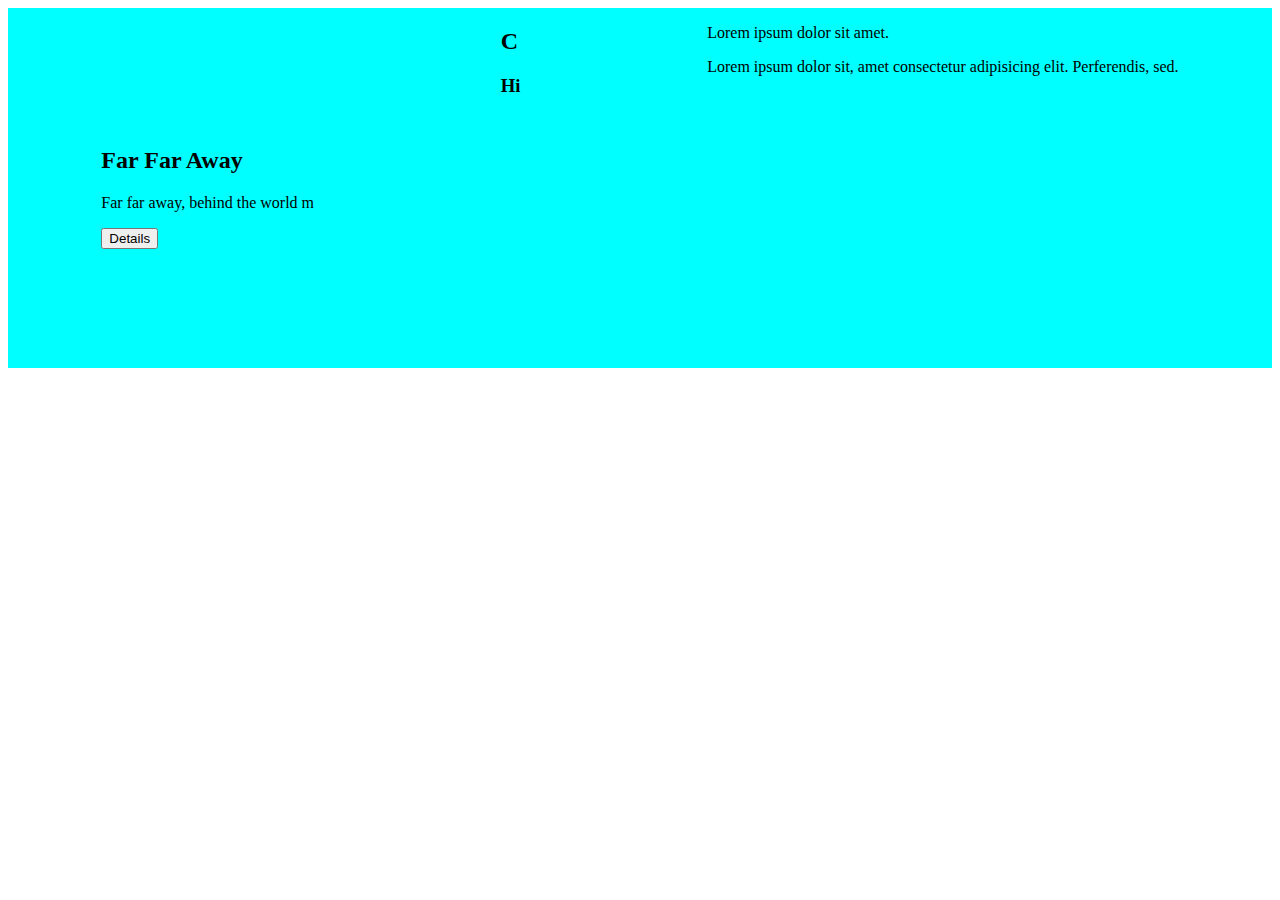
<file: HTML/index.html>
<!DOCTYPE html>
<html lang="en">
<head>
    <meta charset="UTF-8">
    <meta name="viewport" content="width=device-width, initial-scale=1.0">
    <title>Interview Test</title>
    <style>
        .container{
            display: flex;
            width: 100%;
            height: 40vh;
            background-color: aqua;
            
            justify-content: space-around;
        }
        .center{
            display: flex;
            flex-direction: row;
            justify-content: center;
            align-items: center;
        }


    </style>
</head>
<body>
    <div class="container">
        <div class="center">
            <div>
                <h2>Far Far Away</h2>
                <p>Far far away, behind the world m</p>
                <button>Details</button>
            </div>
        </div>
        <div>
            <h2>C</h2>
            <h3>Hi</h3>
        </div>
        <div>
            <p>Lorem ipsum dolor sit amet.</p>
            <p>Lorem ipsum dolor sit, amet consectetur adipisicing elit. Perferendis, sed.</p>
        </div>
    </div>
</body>
</html>
</file>
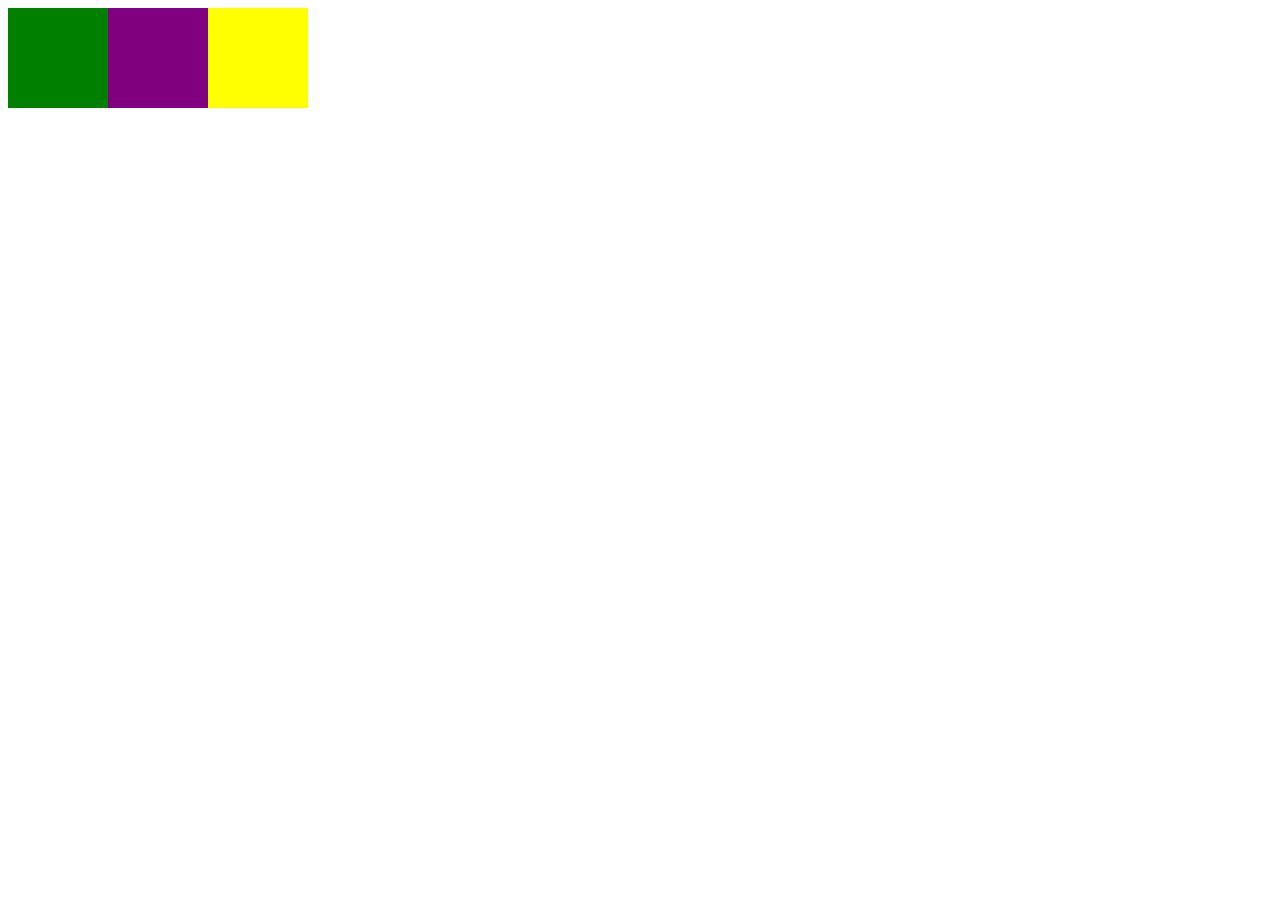
<file: HTML/after.html>
<!DOCTYPE html>
<html lang="en">
<head>
    <meta charset="UTF-8">
    <meta name="viewport" content="width=device-width, initial-scale=1.0">
    <link rel="stylesheet" href="/style/after.css">
    <title>After</title>
</head>
<body>
    <div class="box">

    </div>
</body>
</html>
</file>
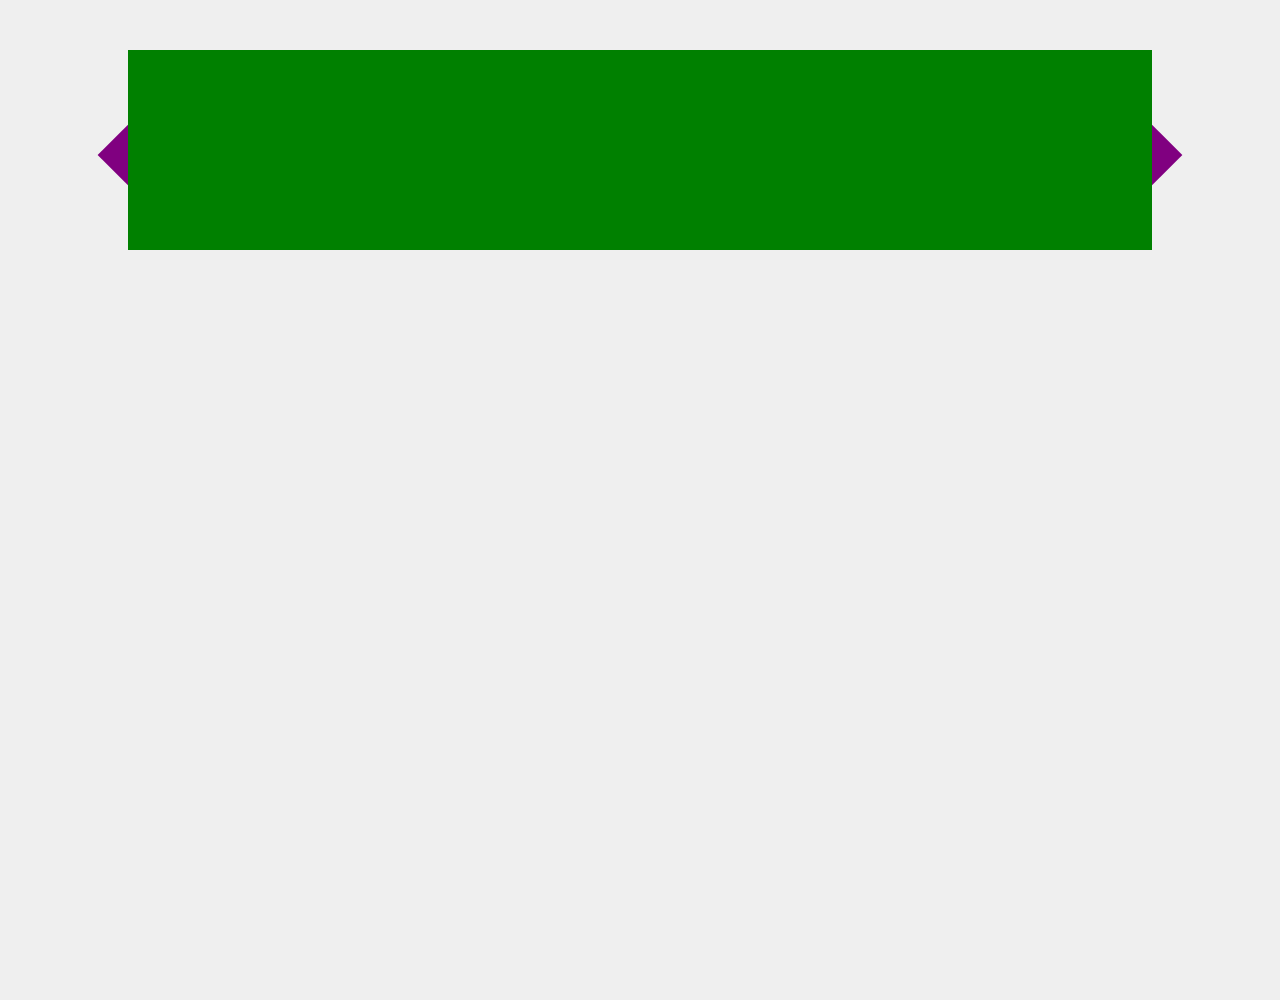
<file: HTML/anotherAfter.html>
<!DOCTYPE html>
<html lang="en">
<head>
    <meta charset="UTF-8">
    <meta name="viewport" content="width=device-width, initial-scale=1.0">
    <link rel="stylesheet" href="/style/anotherAfter.css">
    <title>Another After</title>
</head>
<body>
    <div class="wraper">
        <div class="box"></div>
    </div>
</body>
</html>
</file>
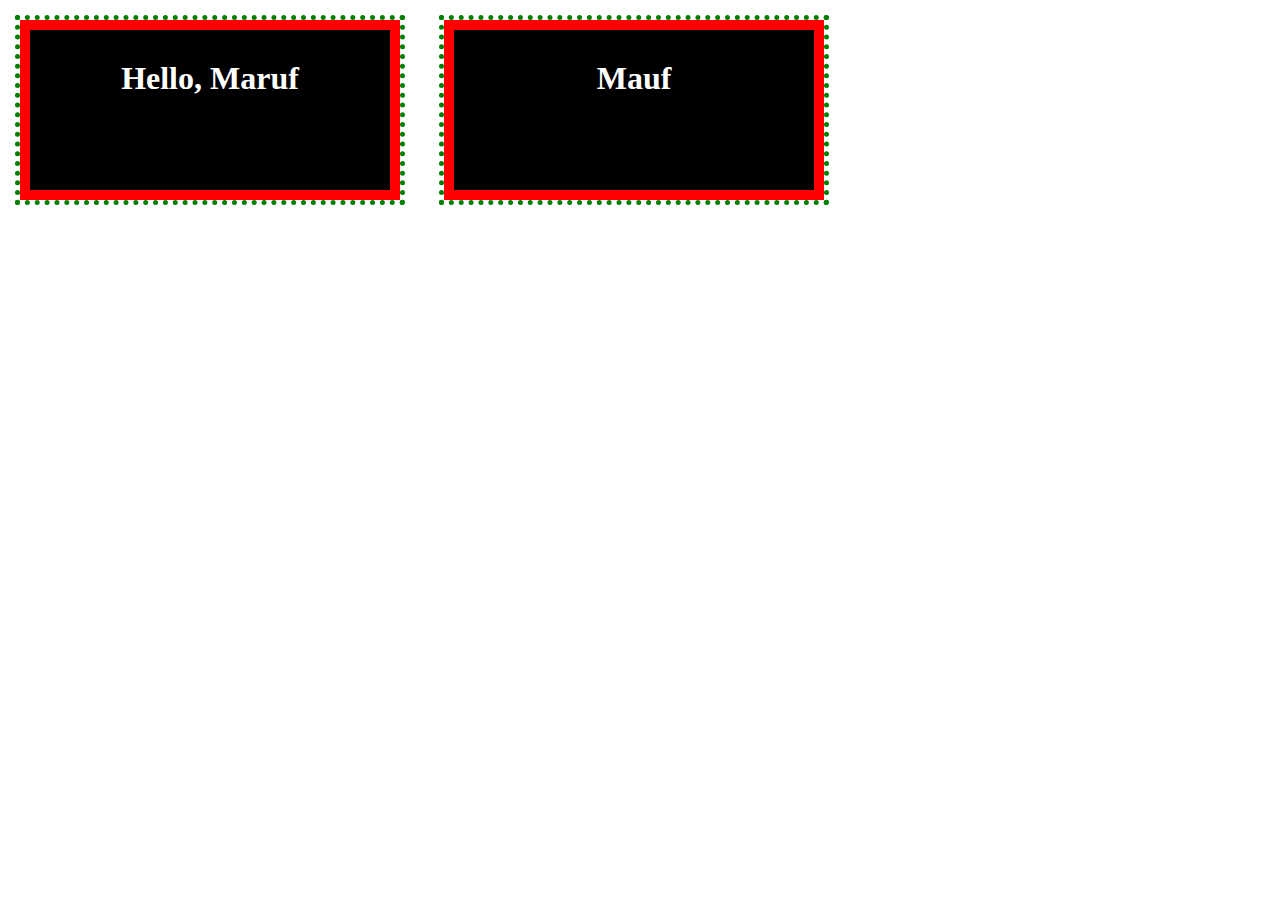
<file: HTML/boxModel.html>
<!DOCTYPE html>
<html lang="en">
<head>
    <meta charset="UTF-8">
    <meta name="viewport" content="width=device-width, initial-scale=1.0">
    <link rel="stylesheet" href="/style/boxModel.css">
    <title>Box Model</title>
</head>
<body>
    <div class="box">
        <h1>Hello, Maruf</h1>
    </div>
    <div class="box">
        <h1>Mauf</h1>
    </div>
</body>
</html>
</file>
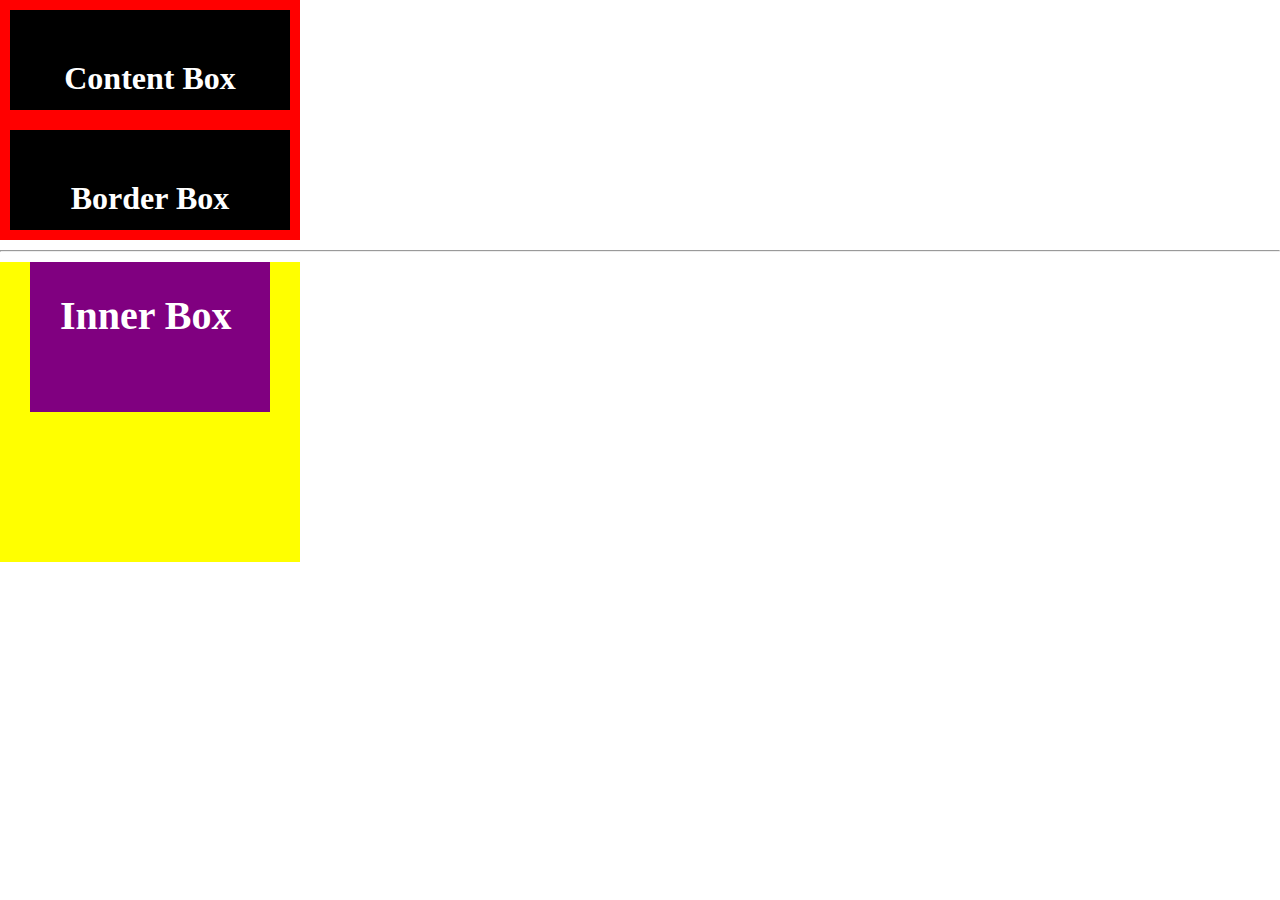
<file: HTML/boxSize.html>
<!DOCTYPE html>
<html lang="en">
<head>
    <meta charset="UTF-8">
    <meta name="viewport" content="width=device-width, initial-scale=1.0">
    <title>Box Size</title>
    <link rel="stylesheet" href="/style/boxSize.css">
</head>
<body>
    <div class="box1">
        <h1>Content Box</h1>
    </div>
    <div class="box2">
        <h1>Border Box</h1>
    </div>
    <hr>
    <div class="outer">
        <div class="inner">
            <h1>Inner Box</h1>
        </div>
    </div>
</body>
</html>
</file>
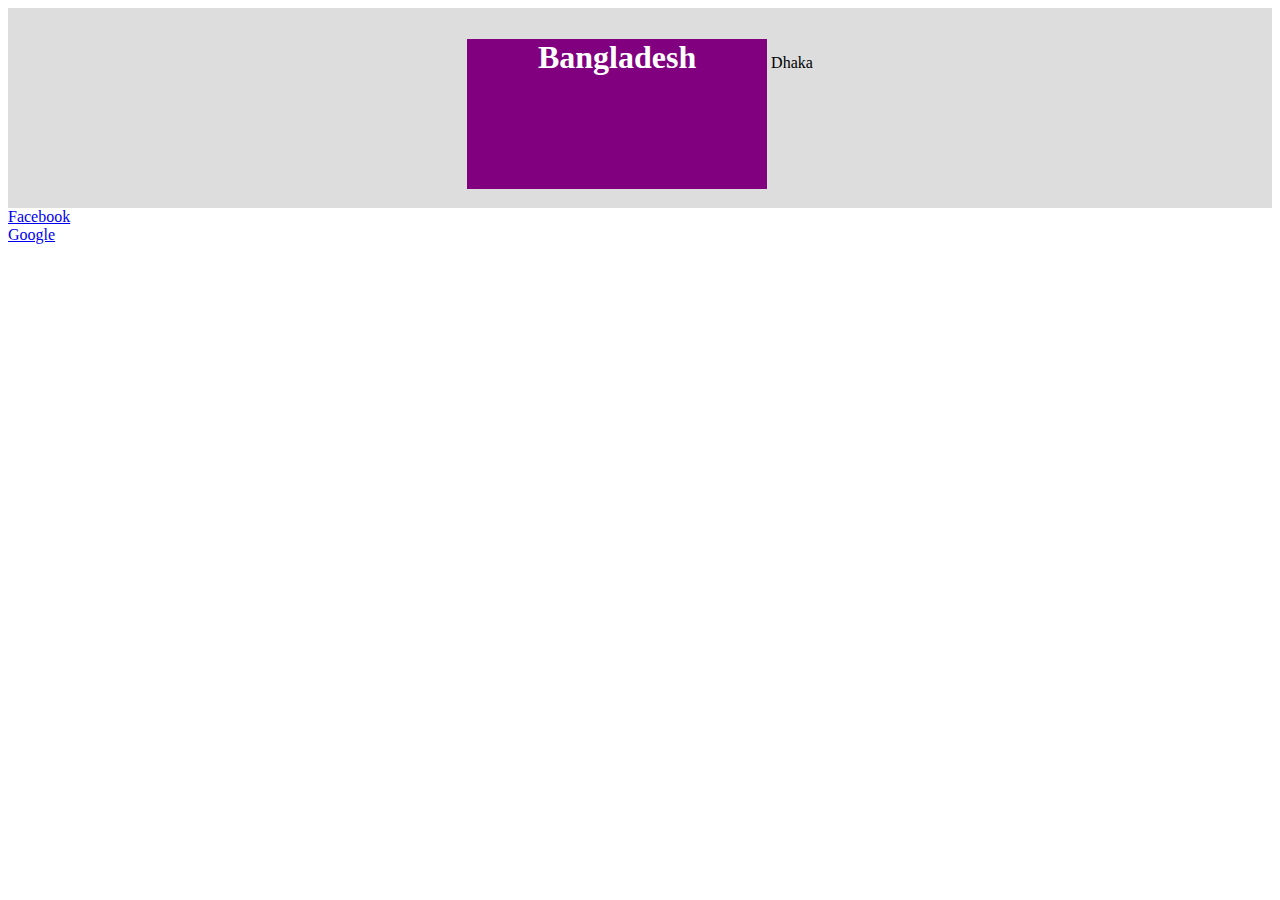
<file: HTML/display.html>
<!DOCTYPE html>
<html lang="en">
<head>
    <meta charset="UTF-8">
    <meta name="viewport" content="width=device-width, initial-scale=1.0">
    <link rel="stylesheet" href="/style/display.css">
    <title>Display Property</title>
</head>
<body>
    <div class="display">
        <h1>Bangladesh</h1>
        <p>Dhaka</p>
    </div>

    <div class="aTag">
        <a href="#">Facebook</a>
        <a href="#">Google</a>
    </div>
</body>
</html>
</file>
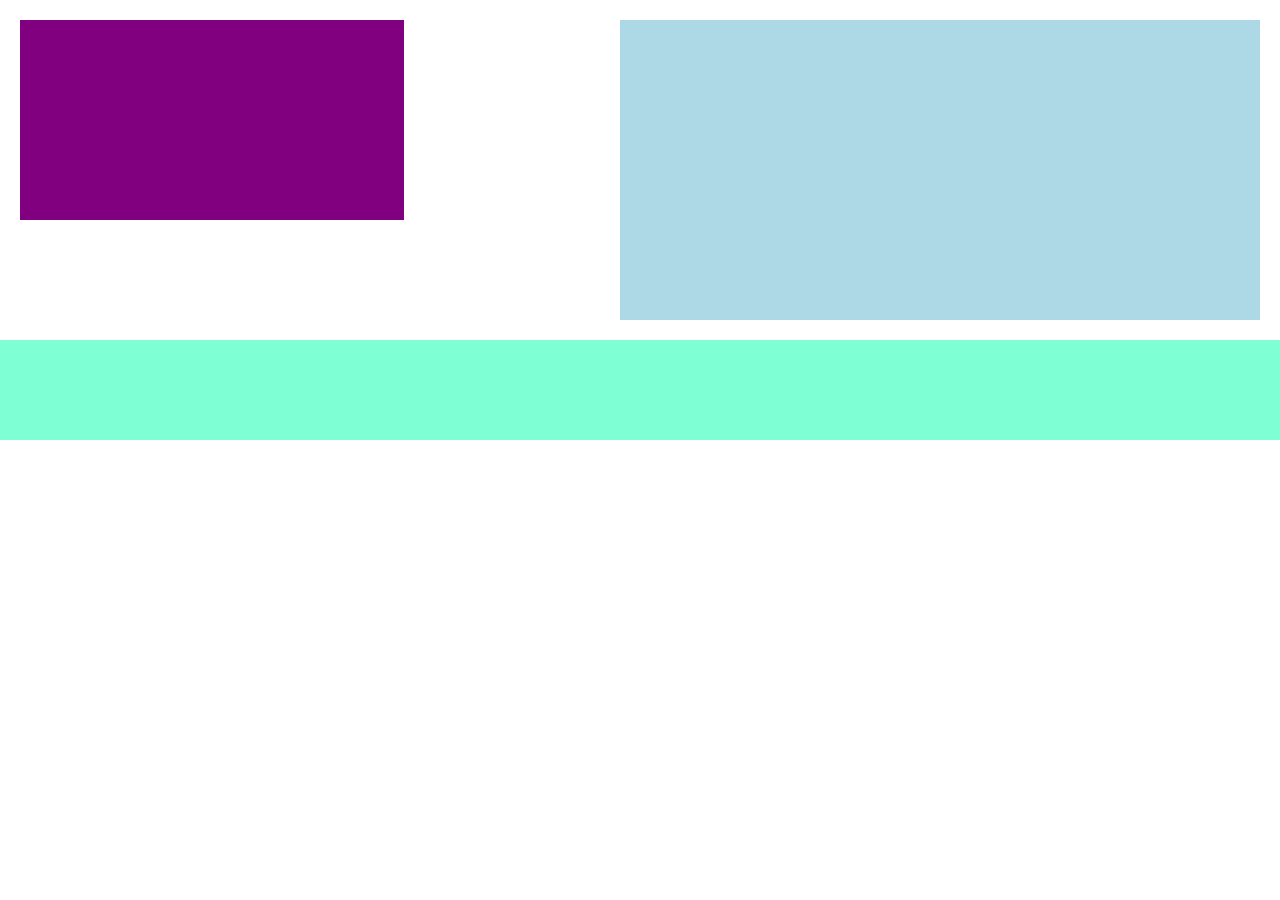
<file: HTML/float.html>
<!DOCTYPE html>
<html lang="en">

<head>
    <meta charset="UTF-8">
    <meta name="viewport" content="width=device-width, initial-scale=1.0">
    <link rel="stylesheet" href="/style/float.css">
    <title>Float</title>
</head>

<body>
    <!-- <div class="wrap">
        <img src="https://lorempixel.com/200/200" alt="">
        <p>Lorem ipsum dolor sit amet consectetur adipisicing elit. Quaerat iure recusandae, deserunt distinctio
            possimus ullam aspernatur, quibusdam dignissimos saepe quam eligendi dolore fugiat molestias dolores sunt
            facere at eaque optio velit? Consectetur unde quas qui itaque, similique deleniti, earum sunt facilis, alias
            illo perferendis sequi odio eligendi magnam repellat repellendus!</p>
        <p>Lorem ipsum dolor sit amet consectetur adipisicing elit. Aut error placeat, debitis, est aliquid assumenda
            esse tempora laborum tempore quod nobis et blanditiis dolor quos quidem iusto accusamus natus veritatis
            ullam doloremque cumque rerum voluptatem molestias. Sed, corrupti. Atque laborum fuga voluptatem nobis fugit
            reprehenderit ipsum blanditiis numquam deserunt earum mollitia sunt, facilis distinctio cumque in
            accusantium quibusdam est, recusandae dignissimos expedita? Laborum pariatur molestias nihil, veniam
            expedita iure modi, quia error voluptate vitae atque fugit itaque vero sit dolores, sequi dolorum eum cum
            ducimus. Unde voluptas est provident asperiores ratione ab, quisquam consectetur similique atque,
            consequatur quidem, eius tenetur?</p>
        <p>Lorem ipsum dolor sit amet consectetur adipisicing elit. Est, fuga! Minima voluptate tempora aspernatur,
            quasi sit placeat quia mollitia perferendis asperiores id dolores iure dolorum fuga illum eaque,
            necessitatibus, architecto suscipit voluptatum ducimus earum dignissimos aperiam accusamus maxime
            voluptates. Quae harum, magni fugiat quam ducimus soluta architecto est dignissimos ab.</p>
    </div> -->
    <div class="wrapper clerfix">
        <div class="left"></div>
        <div class="right"></div>
    </div>

    <div class="footer"></div>
</body>

</html>
</file>
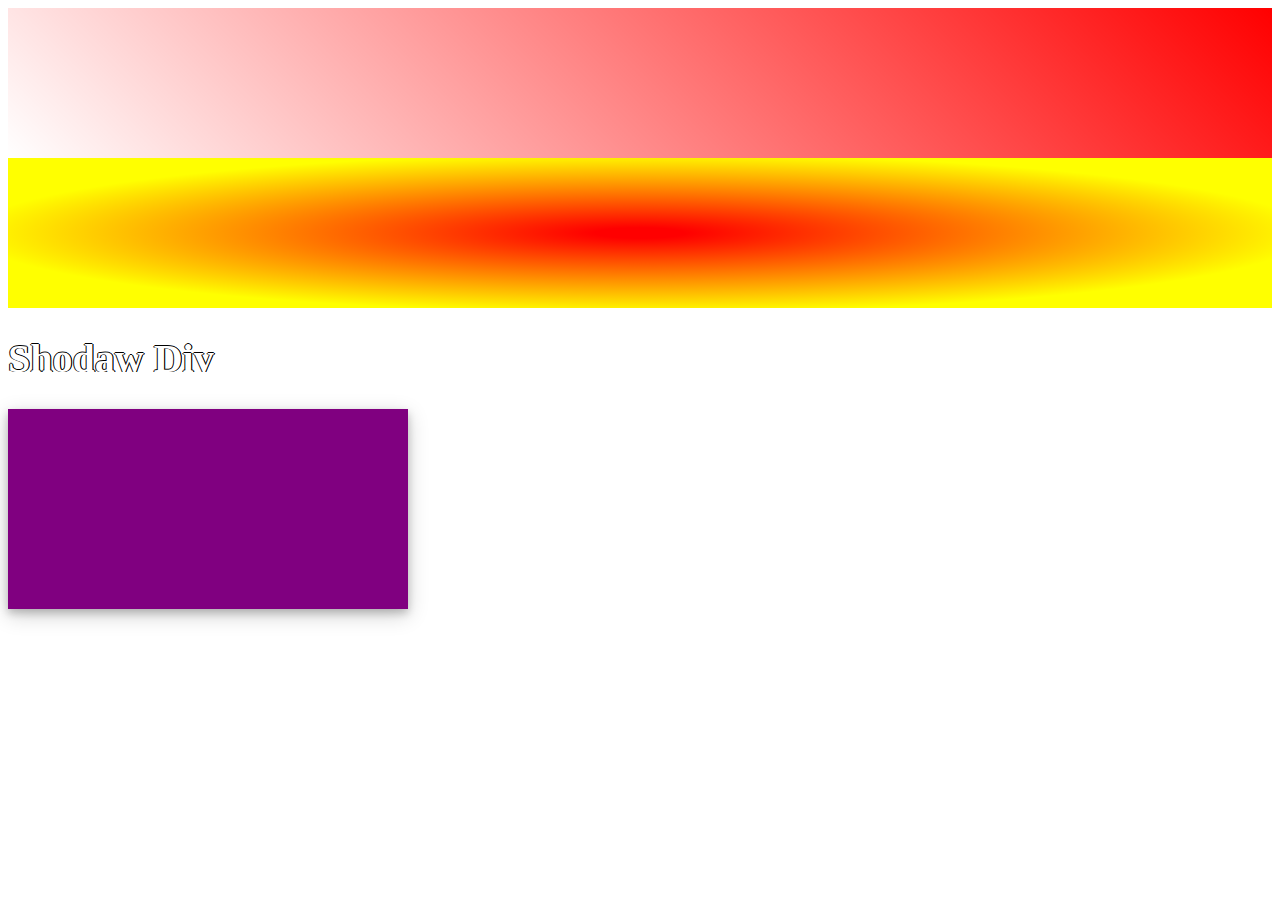
<file: HTML/gradients.html>
<!DOCTYPE html>
<html lang="en">
<head>
    <meta charset="UTF-8">
    <meta name="viewport" content="width=device-width, initial-scale=1.0">
    <title>Gradient</title>
    <link rel="stylesheet" href="/style/gradients.css">
</head>
<body>
    <div class="linear"></div>
    <div class="radial"></div>
    <div class="shadow">
        <h1>Shodaw Div</h1>
    </div>
    <div class="box"></div>
</body>
</html>
</file>
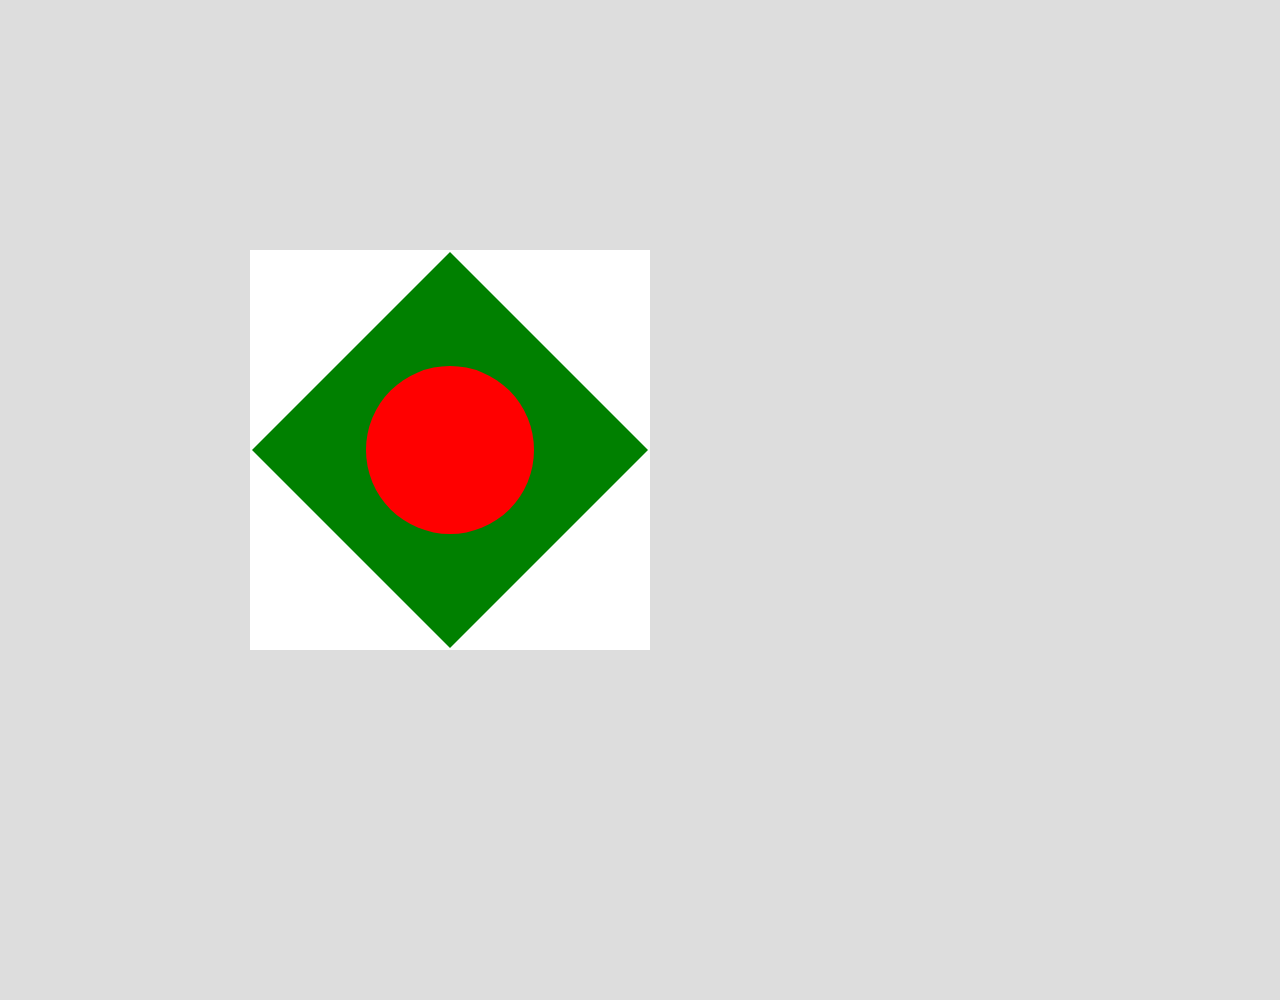
<file: HTML/position.html>
<!DOCTYPE html>
<html lang="en">
<head>
    <meta charset="UTF-8">
    <meta name="viewport" content="width=device-width, initial-scale=1.0">
    <link rel="stylesheet" href="/style/position.css">
    <title>Position</title>
</head>
<body>
    <div class="outer-position">
        <div class="inner-position">
            <div class="innerBox">
                <div class="circle"></div>
            </div>
        </div>
    </div>
</body>
</html>
</file>
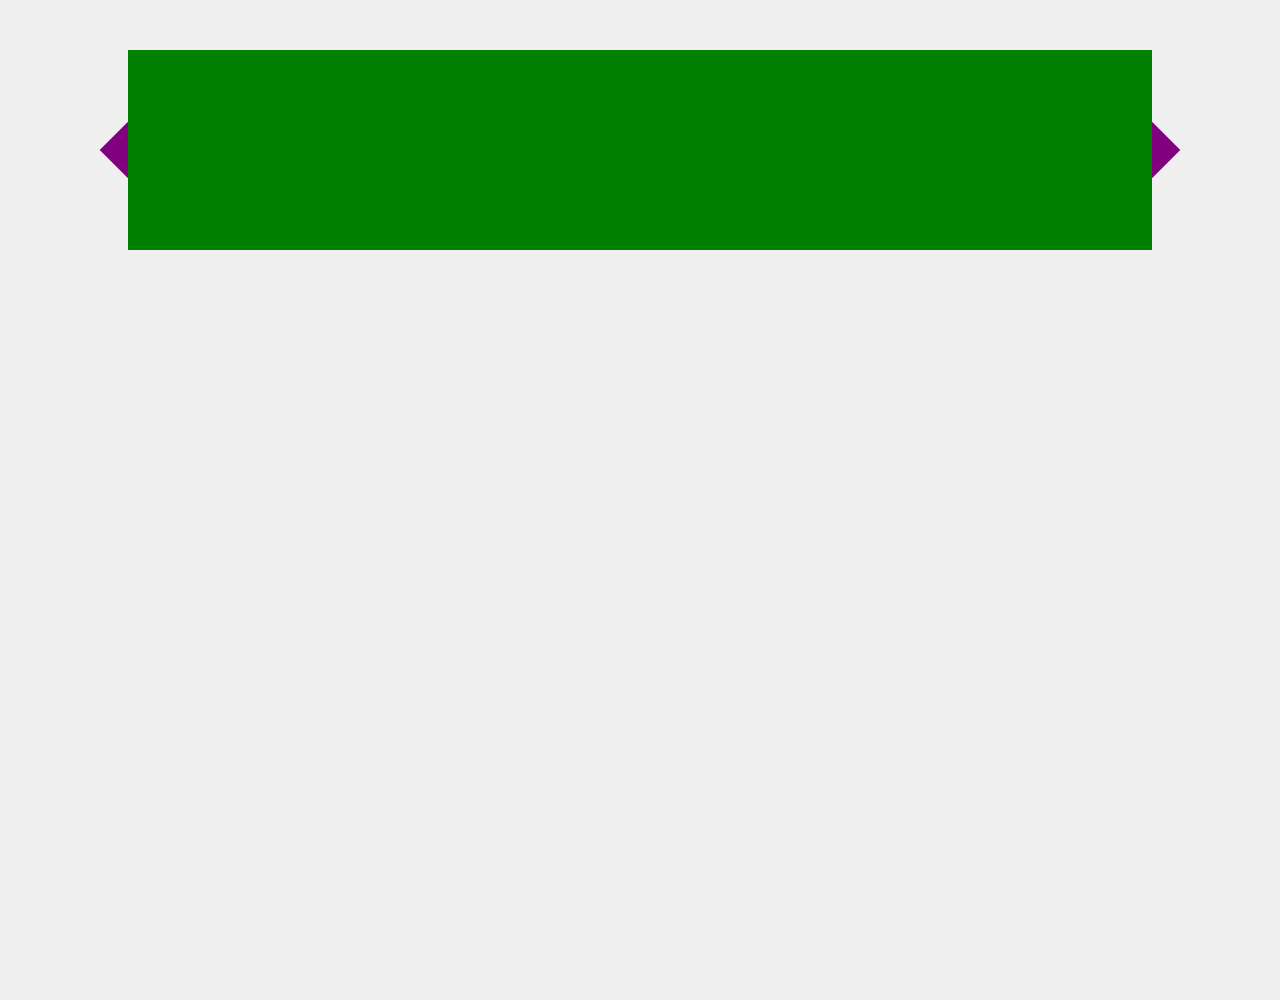
<file: HTML/positionTwo.html>
<!DOCTYPE html>
<html lang="en">
<head>
    <meta charset="UTF-8">
    <meta name="viewport" content="width=device-width, initial-scale=1.0">
    <link rel="stylesheet" href="/style/positionTwo.css">
    <title>Another Position Example</title>
</head>
<body>
    <div class="wraper">
        <div class="box">
            <div class="icon left-icon"></div>
            <div class="icon right-icon"></div>
        </div>
    </div>
</body>
</html>
</file>
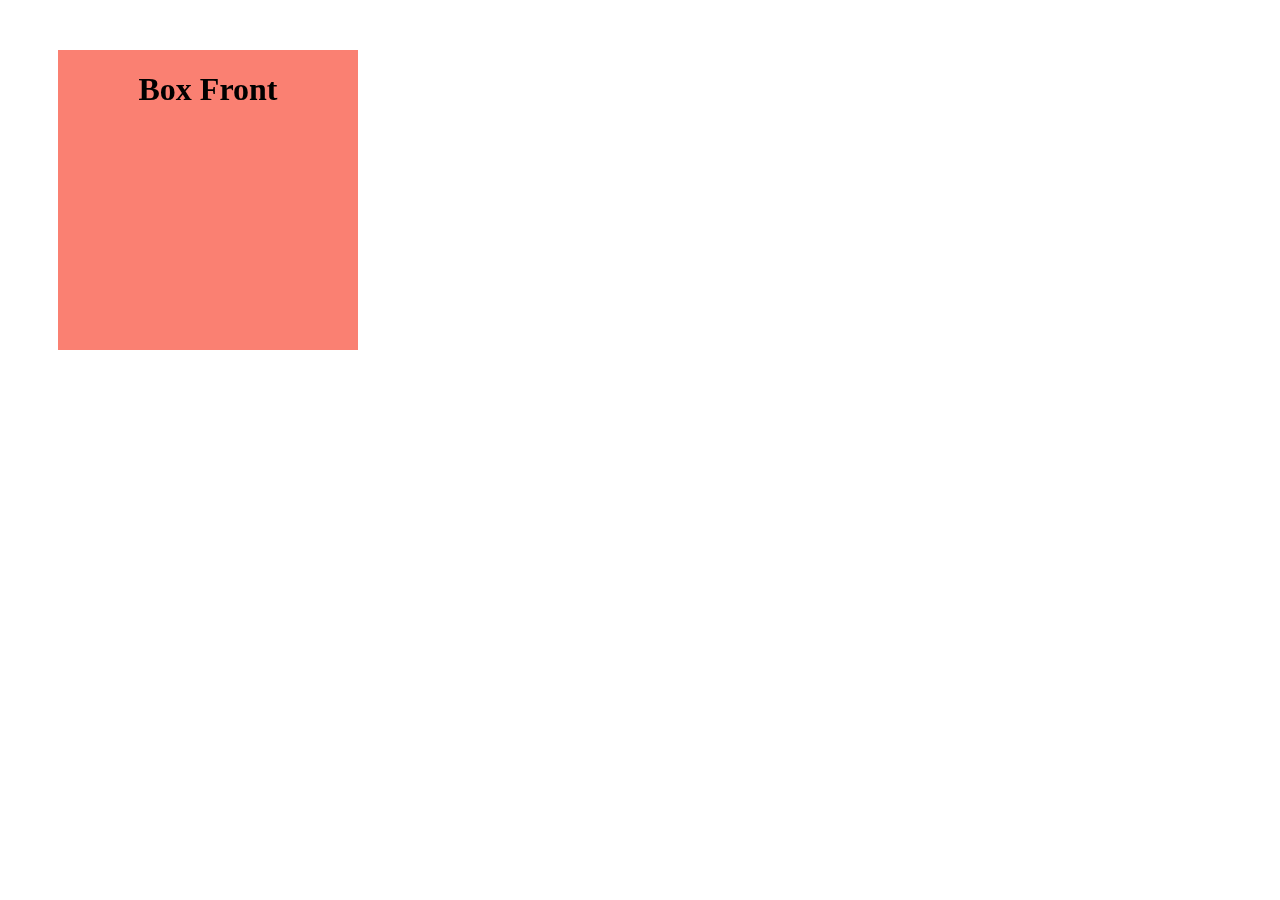
<file: HTML/transition.html>
<!DOCTYPE html>
<html lang="en">
<head>
    <meta charset="UTF-8">
    <meta name="viewport" content="width=device-width, initial-scale=1.0">
    <title>Transition</title>
    <link rel="stylesheet" href="/style/transition.css">
</head>
<body>
    <!-- <div class="box"></div> -->
    <div class="box">
        <div class="box-front">
            <h1>Box Front</h1>
        </div>
        <div class="box-back">
            <h1>Box Back</h1>
        </div>
    </div>
</body>
</html>
</file>
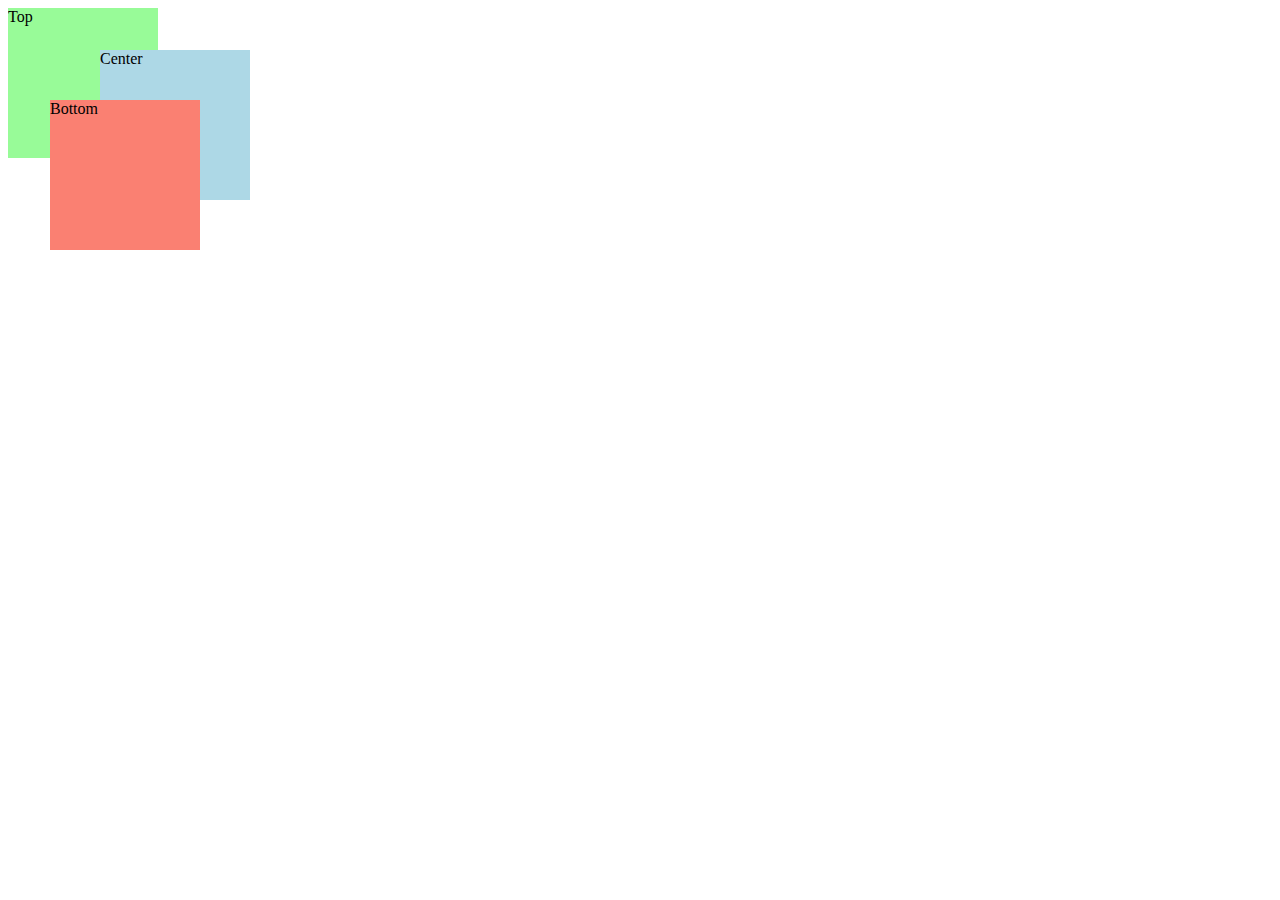
<file: HTML/zindex.html>
<!DOCTYPE html>
<html lang="en">
<head>
    <meta charset="UTF-8">
    <meta name="viewport" content="width=device-width, initial-scale=1.0">
    <link rel="stylesheet" href="/style/zindex.css">
    <title>zIndex</title>
</head>
<body>
    <div class="wrap">
        <div class="box top">Top</div>
        <div class="box center">Center</div>
        <div class="box bottom">Bottom</div>
    </div>
</body>
</html>
</file>
<file: style/after.css>
.box{
    width: 100px;
    height: 100px;
    background-color: purple;
    position: relative;
    left: 100px;
}

.box::before{
    content: '';
    display: block;
    width:  100px;
    height: 100px;
    background-color: green;
    position: absolute;
    left: -100px;
}

.box::after{
    content: '';
    display: block;
    width:  100px;
    height: 100px;
    background-color: yellow;
    position: absolute;
    left: 100px;
}
</file>
<file: style/anotherAfter.css>
*{
    margin: 0;
    padding: 0;
    box-sizing: border-box;
}

.wraper{
    width: 100%;
    min-height: 1000px;
    background: #efefef;
    position: relative;
    z-index: 0;
}

.box{
    width: 80%;
    height: 200px;
    background: green;
    position: relative;
    top: 50px;
    left: 10%;
}

.box::after, .box::before{
    content: '';
    width: 50px;
    height: 50px;
    background: purple;
    position: absolute;
    transform: rotate(45deg);  
    z-index: -1;
}

.box::after{
    top: 80px;
    left: -20px;
}

.box::before{
    top: 80px;
    right: -20px;
}
</file>
<file: style/boxModel.css>
*{
    margin: 0;
    padding: 0;
}

.box{
    width: 300px;
    height: 100px;
    background: #000;
    color: #fff;
    padding: 30px;
    border: 10px solid #f00;
    margin: 20px;
    outline: 5px dotted green;
    display: inline-block;
    text-align: center;
}
</file>
<file: style/boxSize.css>
*{
    margin: 0;
    padding: 0;
    box-sizing: border-box;
}

.box1{
    width: 300px;
    height: 100px;
    background: #000;
    color: #fff;
    padding: 50px;
    border: 10px solid #f00;
    text-align: center;
}

.box2{
    width: 300px;
    height: 100px;
    background: #000;
    color: #fff;
    padding: 50px;
    border: 10px solid #f00;
    text-align: center;
    margin-bottom: 10px;
}

.outer{
    width: 300px;
    height: 300px;
    background: yellow;
    font-size: 20px;
    margin-top: 10px;
}

.inner{
    width: 80%;
    height: 50%;
    background-color: purple;
    padding: 10%;
    color: #fff;
    box-sizing: border-box;
    margin: 0 auto;
}
</file>
<file: style/display.css>
.display{
    width: 100%;
    height: 200px;
    background: #ddd;
    padding: 10px;
    box-sizing: border-box;
    text-align: center;
}

.display h1{
    /* visibility: hidden; */
    display: inline-block;
    width: 300px;
    height: 150px;
    background-color: purple;
    color: white;
}

.display p{
    display: inline;
}

.aTag a{
    display: block;
}
</file>
<file: style/float.css>
/* img{
    float: right;
    margin-right: 10px; 
} */
*{
    margin: 0;
    padding: 0;
    box-sizing: border-box;
}

body{
    width: 100%;
    height: 100%;
}

.clerfix::after{
    content: '';
    display: block;
    clear: both;
}


.left{
    width: 30%;
    min-height: 200px;
    background-color: purple;
    float: left;
    margin: 20px;
}

.right{
    width: 50%;
    height:300px;
    background-color: lightblue;
    float: right;
    margin: 20px;
}

.footer{
    width: 100%;
    height: 100px;
    background: aquamarine;
}
</file>
<file: style/gradients.css>
.linear{
    width: 100%;
    height: 150px;
    background: linear-gradient(45deg, rgba(255, 0, 0, 0), rgba(255, 0, 0, 1));
}

.radial{
    width: 100%;
    height: 150px;
    background: radial-gradient(red 5%, yellow 75%);
}

.shadow h1{
    /* text-shadow: 5px 5px 5px rgba(0, 0, 0, 0.5); */
    font-size: 40px;
    color: #fff;
    text-shadow: 0px -1px black, 1px 0px black, 1px 0px black, -1px 0px black;
}

.box{
    width: 400px;
    height: 200px;
    background-color: purple;
    box-shadow: 0 4px 8px 0 rgba(0, 0, 0, 0.2), 0 6px 20px 0 rgba(0, 0, 0, 0.19);
}
</file>
<file: style/position.css>
*{
    margin: 0;
    padding: 0;
    box-sizing: border-box;
}

.outer-position{
    width: 100%;
    min-height: 1000px;
    background-color: #ddd;
}

.inner-position{
    width: 400px;
    height: 400px;
    background-color: white;
    position: relative;
    top: 250px;
    left: 250px;
}

.innerBox{
    width: 70%;
    height: 70%;
    background-color: green;
    position: absolute;
    top: 15%;
    left: 15%;
    transform: rotate(45deg);
}

.circle{
    width: 60%;
    height: 60%;
    background-color: red;
    position: absolute;
    top: 20%;
    left: 20%;
    border-radius: 50%;
}
</file>
<file: style/positionTwo.css>
*{
    margin: 0;
    padding: 0;
    box-sizing: border-box;
}

.wraper{
    width: 100%;
    min-height: 1000px;
    background: #efefef;
    position: relative;
    z-index: 0;
}

.box{
    width: 80%;
    height: 200px;
    background: green;
    position: relative;
    top: 50px;
    left: 10%;
}

.icon{
    width: 40px;
    height: 40px;
    background: purple;
    position: absolute;
    transform: rotate(45deg);  
    z-index: -1;
}

.left-icon{
    top: 80px;
    left: -20px;
}

.right-icon{
    top: 80px;
    right: -20px;

}
</file>
<file: style/transition.css>
/* .box{
    width: 100px;
    height: 100px;
    background: #000;
    transition: width 1s, height 1s, background 1s;
}

.box:hover{
    width: 200px;
    height: 200px;
    background: purple;
} */

.box {
    width: 300px;
    height: 300px;
    perspective: 800px;
    margin: 50px;
}

.box-front {
    width: 300px;
    height: 300px;
    background: salmon;
    text-align: center;
    position: absolute;
    
    transform: rotateY(0deg);
    backface-visibility: hidden;
    transition: transform 1s linear;
}

.box:hover .box-front {
    transform: rotateY(-180deg);
}

.box-back {
    width: 300px;
    height: 300px;
    background: lightblue;
    text-align: center;
    position: absolute;
    
    transform: rotateY(180deg);
    backface-visibility: hidden;
    transition: transform 1s linear;
}

.box:hover .box-back {
    transform: rotateY(0deg);
}
</file>
<file: style/zindex.css>
.box {
    width: 150px;
    height: 150px;
}

.top {
    background: palegreen;
    position: fixed;
    z-index: 100;
}

.center {
    background: lightblue;
    position: fixed;
    z-index: 300;
    left: 100px;
    top: 50px;
}

.bottom {
    background: salmon;
    position: fixed;
    z-index: 400;
    left: 50px;
    top: 100px;
}
</file>
